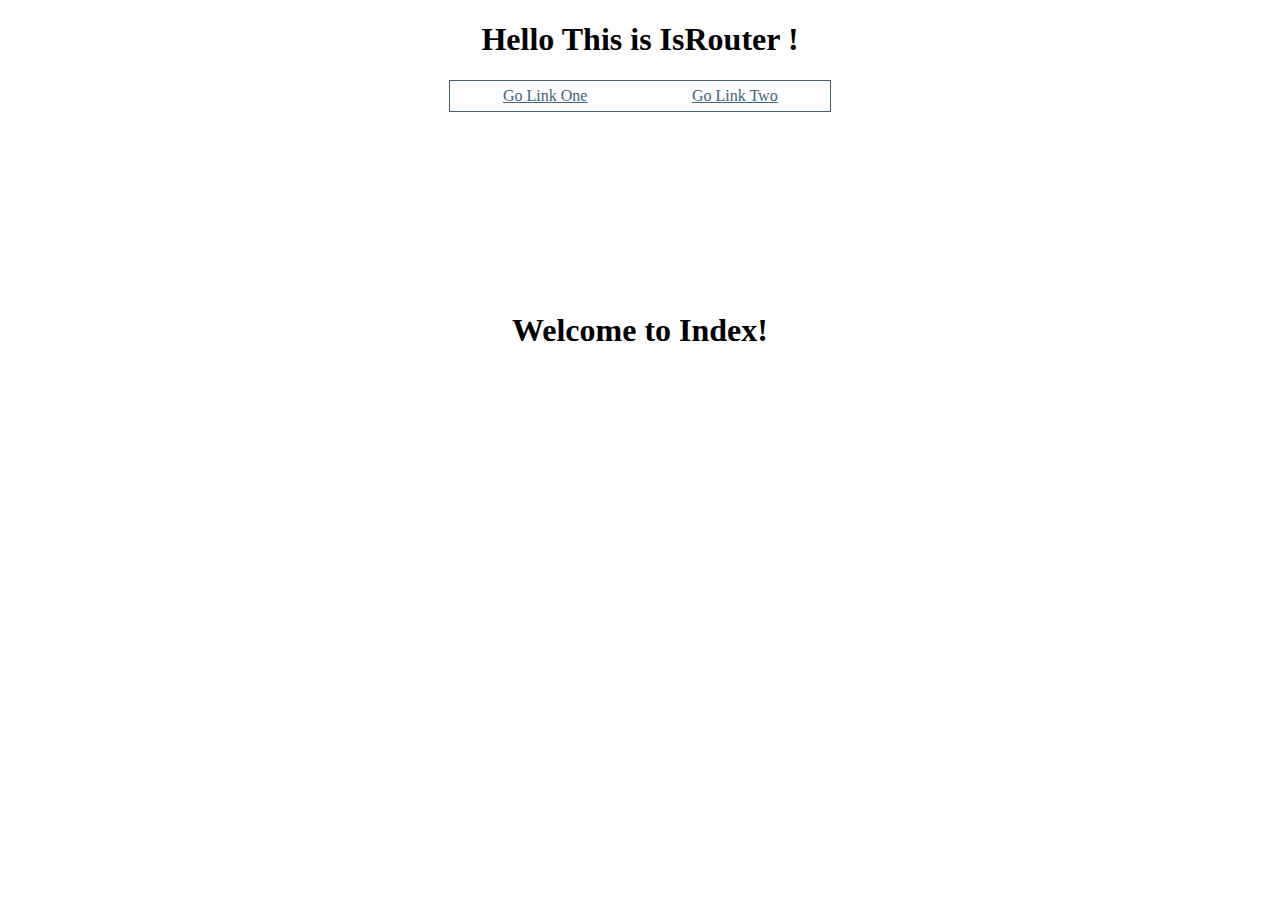
<file: Is_Router/index.html>
<!DOCTYPE html>
<html lang="en">
<head>
    <meta charset="UTF-8">
    <title>Is_Router</title>
    <script src="Is_Router.js"></script>
    <style>
        .box{
            margin: auto;
            width: 30%;
            height: 30px;
            border:1px solid #3E6377;
        }
        span{
            display: block;
            width: 50%;
            height: 100%;
            float: left;
            text-align: center;
            line-height: 30px;
        }
        a{
            display: block;
            width: 100%;
            height: 100%;
            border: 0;
            color: #3E6377;
            background-color: #FFFFFF;
            cursor: pointer;
            -webkit-transition: all .3s;
            -moz-transition: all .3s;
            -ms-transition: all .3s;
        }
        a:hover{
            color: #FFFFFF;
            background-color: #3E6377;
        }
    </style>
</head>
<body>
<h1 style="text-align: center">Hello This is IsRouter !</h1>
<div class="box">
    <span>
        <a href="#/byone">Go Link One</a>
    </span>
    <span>
        <a href="#/bytwo">Go Link Two</a>
    </span>
</div>
<is-view style="margin-top: 200px"></is-view>
</body>
<script>
    IsRouter.init(window).router(
         [
            {
                path:"/",
                component:"./link_index.html"
            },
            {
                path:"/byone",
                component:"./link_one.html"
            },
            {
                path:"/bytwo",
                component:"./link_two.html"
            },
            {
                path:"/byone/byone",
                component:"./link_one_one.html"
            },
            {
                path:"/byone/bytwo",
                component:"./link_one_two.html"
            },
            {
                path:"/bytwo/byone",
                component:"./link_two_one.html"
            },
            {
                path:"/bytwo/bytwo",
                component:"./link_two_two.html"
            }
        ]
    )
</script>
</html>
</file>
